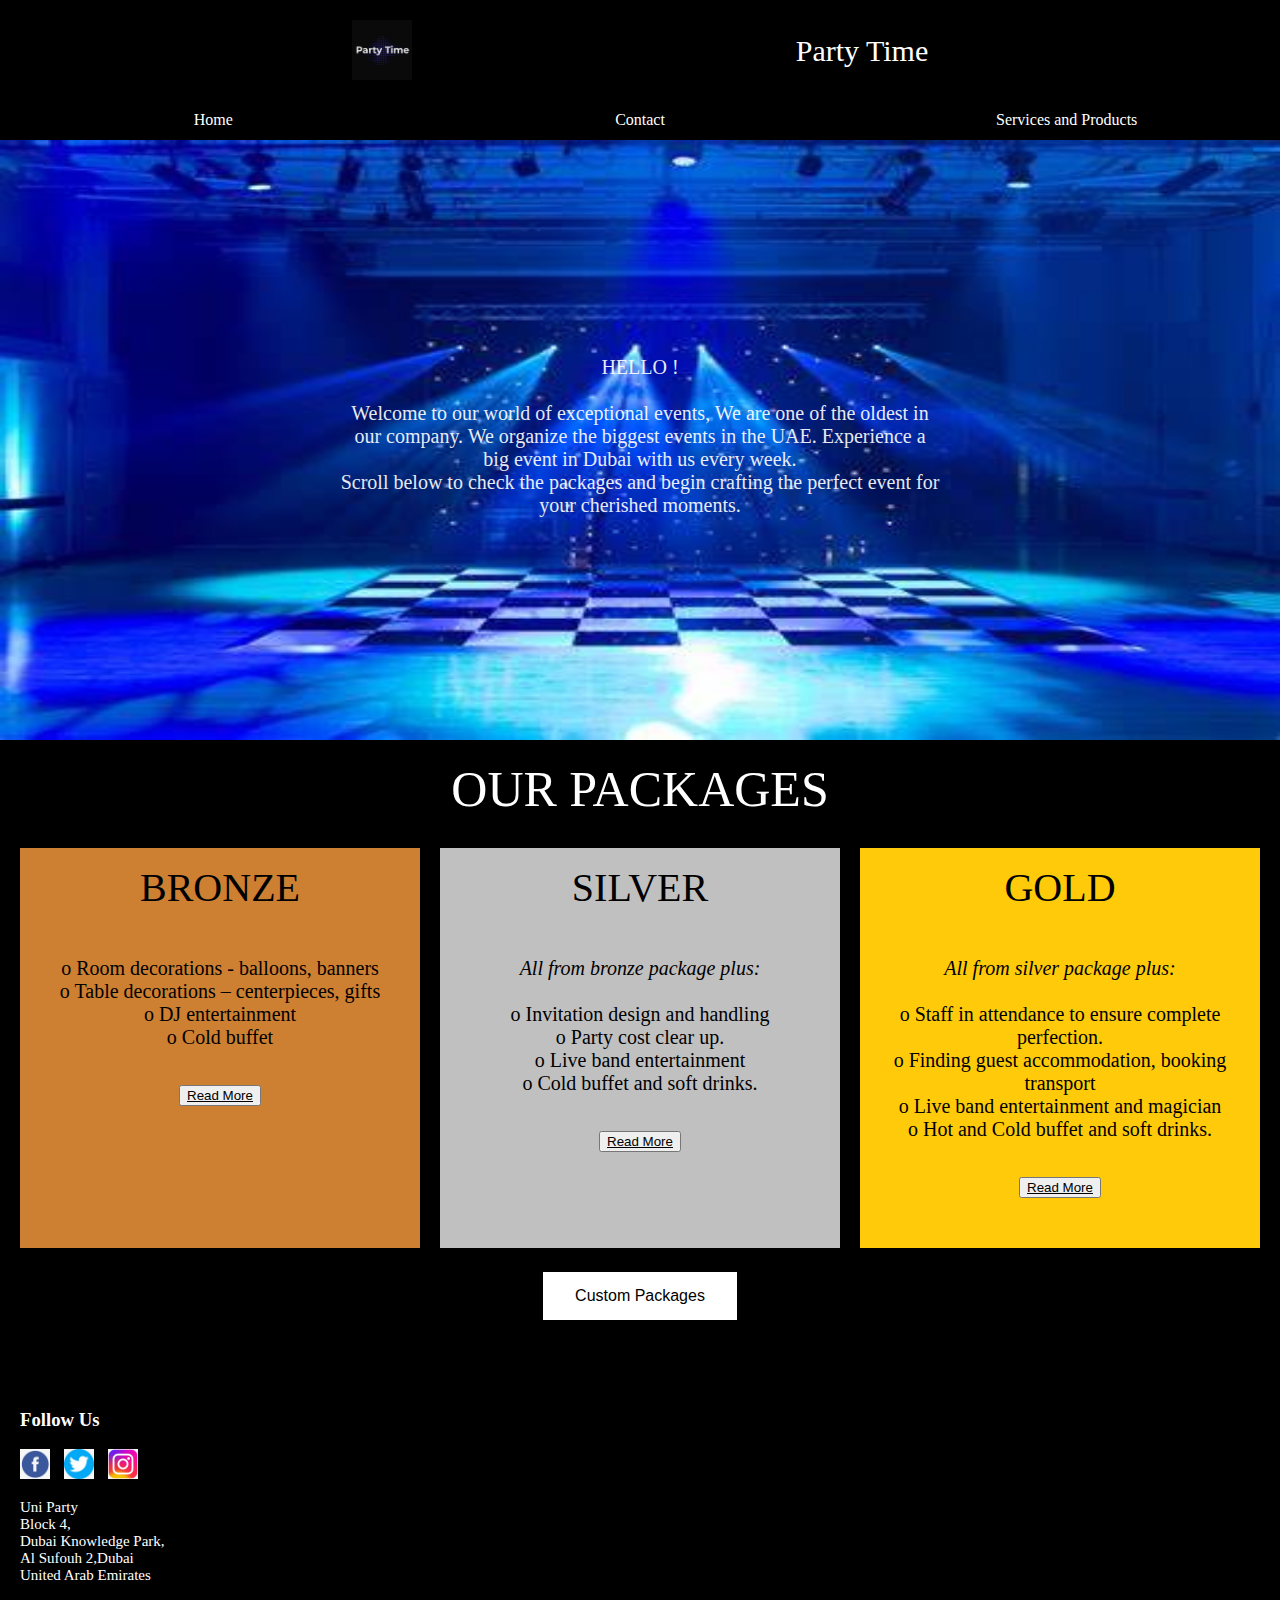
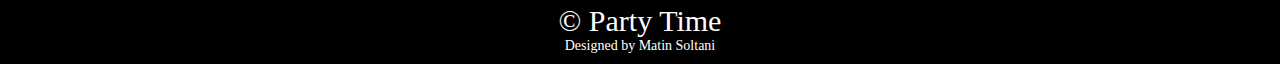
<file: index.html>
<!DOCTYPE html>
<html lang="en">
<head>
    <meta charset="UTF-8">
    <meta name="viewport" content="width=device-width, initial-scale=1.0">
    <title>party time</title>
    <link rel="stylesheet" href="styles(1).css">
	<script>
	function openPopup() {
    document.getElementById("customPopup").style.display = "block";
}
function closePopup() {
    document.getElementById("customPopup").style.display = "none";
}

function closeSuccessPopup() {
    document.getElementById("successPopup").style.display = "none";
}

function submitForm(event) {
    event.preventDefault();
    alert("Enquiry Sent!");

    document.getElementById("customPopup").style.display = "none";
}
	
	
	</script>
   

</head>
<body>
    
	<div class="banner1">
	   <img style="margin-right: 30%;" src="Logo.jpg" alt="Company Logo" width="60" height="60">
	   <p style="color: white;">Party Time</p>
     

    
	   
	</div>
	
	
	<div class="banner2">
	         <div class="dropdown">
            <button class="dropbtn">Home</button>
			</div>
			 <div class="dropdown">
            <button class="dropbtn" onclick="location.href='contact.html';">Contact</button>
			</div>
			 <div class="dropdown">
            <button class="dropbtn" onclick="location.href='Service.html';">Services and Products</button>

			</div>

    </div>
	<div class="banner3">
        <img src="OIP.jpg" width="100%" height="600px" >
            <div class="banner4">
			   <p class="p1"><br><br>HELLO !<br> <br>Welcome to our world of exceptional events, 
                We are one of the oldest in our company.  We organize the biggest events in the UAE.  Experience a big event in Dubai with us every week. <br>
                Scroll below to check the packages and begin crafting the perfect event for your cherished moments.</p>
            </div>
    </div>

	<div class="banner5">
	           <div class="package">
			     <p style="color:white;" class="p2">OUR PACKAGES<p>
				
				 <div class="row">
  <div class="column">
    <div class="card1">
      <p class="p4">BRONZE</p>
      <p class="p3"><br><br>o Room decorations - balloons, banners<br>o Table decorations – centerpieces, gifts<br>o DJ entertainment<br>o Cold buffet
</p>
<br><br>
<button><a href="#" style="color:black;">Read More</a></button>
    </div>
  </div>

  <div class="column">
    <div class="card2">
        <p class="p4">SILVER</p>
      <p class="p3"><br><br><i>All from bronze package plus:</i><br><br>
	  o Invitation design and handling<br>o Party cost clear up.<br>o Live band entertainment<br>o Cold buffet and soft drinks.
</p>
<br><br>
<button><a href="#" style="color:black;">Read More</a></button>
    </div>
  </div>
  
  <div class="column">
    <div class="card3">
        <p class="p4">GOLD</p>
      <p class="p3"><br><br>
      <i>All from silver package plus:</i><br><br>
o Staff in attendance to ensure complete perfection.<br>
o Finding guest accommodation, booking transport<br>
o Live band entertainment and magician<br>
o Hot and Cold buffet and soft drinks.
</p>
<br><br>
<button><a href="#" style="color:black;">Read More</a></button>
    </div>
  </div>
  </div>
  <div class="custom">
  <button class="button button1" onclick="openPopup()" style="color:black;">Custom Packages</button>
  
  </div>
  <div class="popup" id="customPopup">
        <div class="popup-content">
            <span class="close" onclick="closePopup()">&times;</span>
            <p class="p3">Contact Us</p>
			<br><br>
            <form id="contactForm" onsubmit="submitForm(event)">
                <label for="name">Name:</label>
                <input type="text" id="name" name="name" required>

                <label for="email">Email:</label>
                <input type="email" id="email" name="email" required>

                <label for="packageDetails">Package Details:</label>
                <textarea id="packageDetails" name="packageDetails" rows="4" required></textarea>

                <button class="button button1" type="submit">Enquire</button>
            </form>
        </div>
    </div>
	

  </div>
  
  
  
  </div>
  

	


<footer>
<div class="footer-content">
    
    <div class="footer-social">
        <h3 style="color:white;">Follow Us</h3>
        <ul>
            <li><a href="#"><img src="AS.jpg" alt="Facebook"></a></li>
            <li><a href="#"><img src="AD.jpg" alt="Twitter"></a></li>
            <li><a href="#"><img src="AI.jpg" alt="Instagram"></a></li>
        </ul>
		<div class="footer-address">
        <p style="color:white;" class="p6"style="color:white;">Uni Party <br>Block 4,<br>Dubai Knowledge Park,<br>Al Sufouh 2,Dubai<br>United Arab Emirates</p>
    </div>
    </div>
	
</div>

<div class="footer-bottom">
    <p style="color: white;">&copy; Party Time</p>
    <p style="color: white;">Designed by Matin Soltani</p>
</div>
</footer>
</body>
</html>
</file>
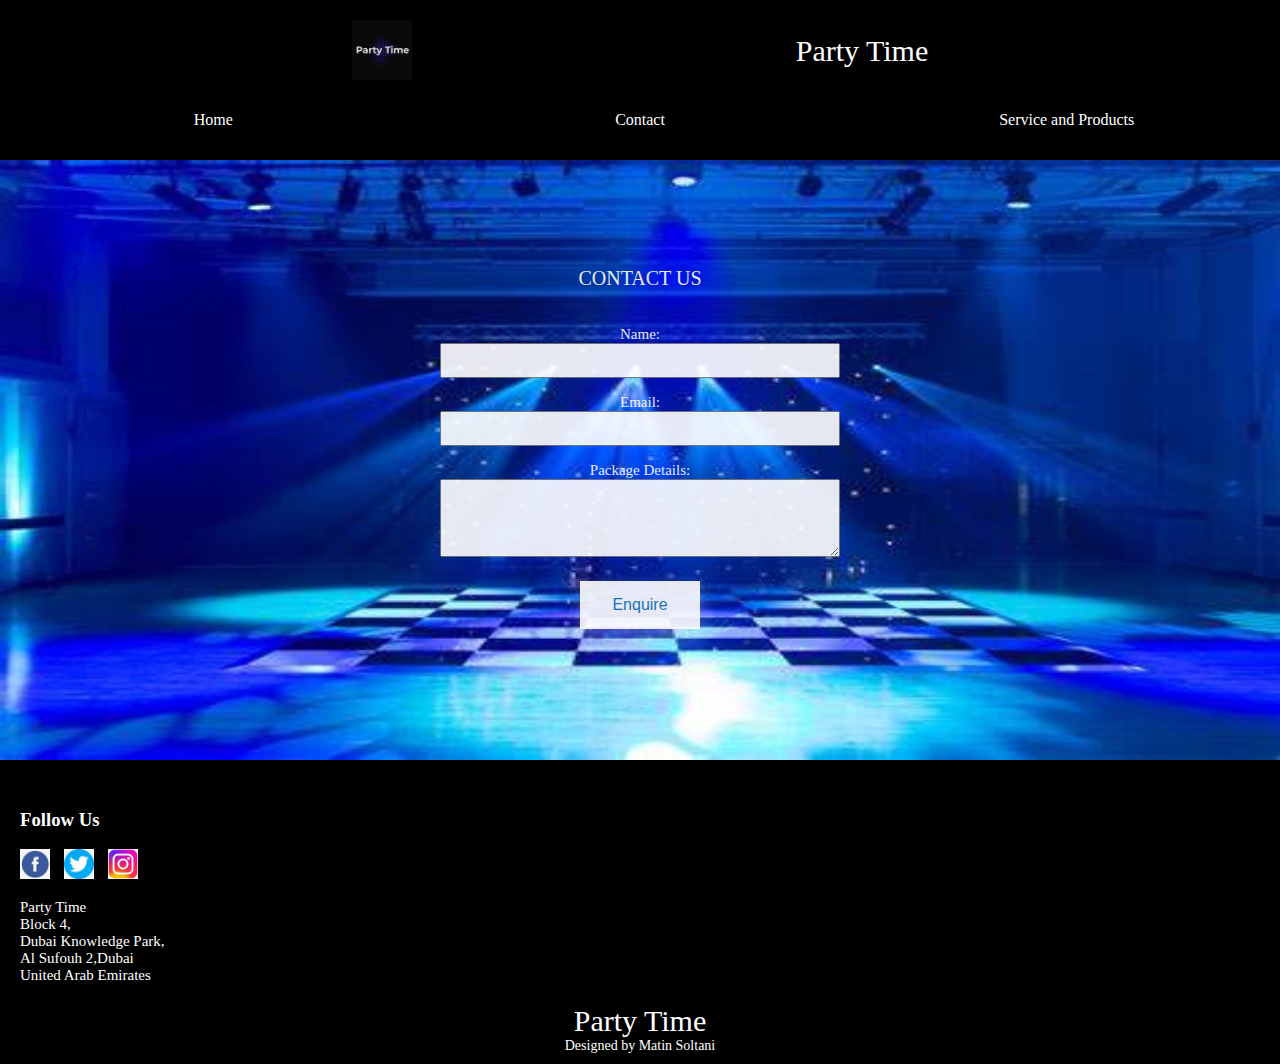
<file: contact.html>
<!DOCTYPE html>
<html lang="en">
<head>
    <meta charset="UTF-8">
    <meta name="viewport" content="width=device-width, initial-scale=1.0">
    <title>Party Time</title>
    <link rel="stylesheet" href="contactstyle.css">
	<script>
	function openPopup() {
    document.getElementById("customPopup").style.display = "block";
}
function closePopup() {
    document.getElementById("customPopup").style.display = "none";
}

function closeSuccessPopup() {
    document.getElementById("successPopup").style.display = "none";
}

function submitForm(event) {
    event.preventDefault();
    alert("Enquiry Sent!");

    document.getElementById("customPopup").style.display = "none";
}
	
	
	</script>
   

</head>
<body>
    
	<div class="banner1">
	   <img style="margin-right: 30%;" src="Logo.jpg" alt="Company Logo" width="60" height="60">
	   <p>Party Time</p>
       
	</div>
	<div class="banner2">
	         <div class="dropdown">
            <button class="dropbtn" onclick="location.href='index.html';">Home</button>
			</div>
			 <div class="dropdown">
            <button class="dropbtn"onclick="contact.html">Contact</button>
			</div>
			 <div class="dropdown">
            <button class="dropbtn" onclick="location.href='Service.html';">Service and Products</button>
 
			</div>

    </div>
	<div class="banner5">
	
	 <img src="OIP.jpg" width="100%" height="600px" >
	
	<div class="banner6">
	<div class="form">
	<p class="p3">CONTACT US</p>
	<br>
	<br>
	<form id="contactForm" onsubmit="submitForm(event)">
                <label for="name">Name:</label>
                <input type="text" id="name" name="name" required>
                <label for="email">Email:</label>
                <input type="email" id="email" name="email" required>

                <label for="packageDetails">Package Details:</label>
                <textarea id="packageDetails" name="packageDetails" rows="4" required></textarea>

                <button class="button button1" type="submit">Enquire</button>
            </form>
	
	</div>
	</div>
	</div>
	
	

<footer>
<div class="footer-content">
    
    <div class="footer-social">
        <h3 style="color:white;">Follow Us</h3> 
        <ul>
            <li><a href="#"><img src="AS.jpg" alt="Facebook"></a></li>
            <li><a href="#"><img src="AD.jpg" alt="Twitter"></a></li>
            <li><a href="#"><img src="AI.jpg" alt="Instagram"></a></li>
        </ul>
		<div class="footer-address">
        <p class="p6" style="color:white;">Party Time <br>Block 4,<br>Dubai Knowledge Park,<br>Al Sufouh 2,Dubai<br>United Arab Emirates</p>
    </div>
    </div>
	
</div>

<div class="footer-bottom">
    <p>Party Time</p>
    <p>Designed by Matin Soltani</p>
</div>
</footer>
</body>
</html>
</file>
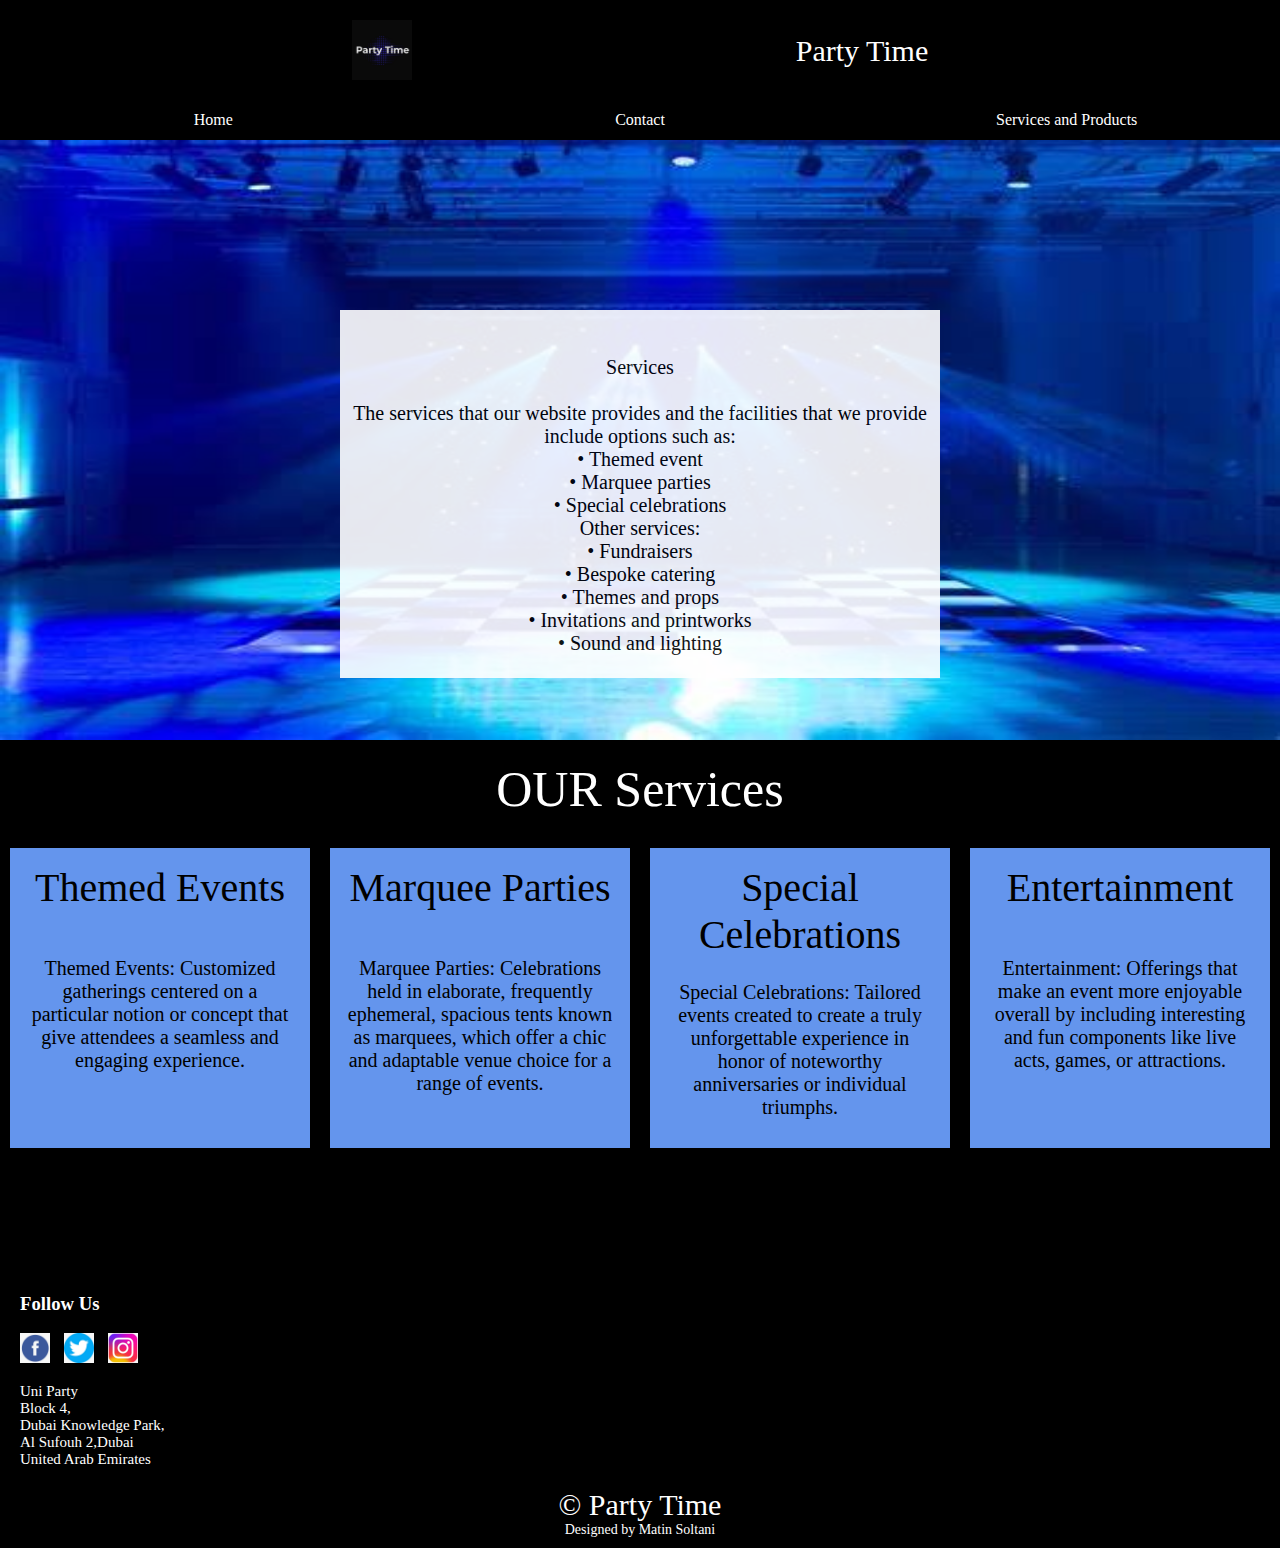
<file: Service.html>
<!DOCTYPE html>
<html lang="en">
<head>
    <meta charset="UTF-8">
    <meta name="viewport" content="width=device-width, initial-scale=1.0">
    <title>party time</title>
    <link rel="stylesheet" href="service.css">
	<script>
	function openPopup() {
    document.getElementById("customPopup").style.display = "block";
}
function closePopup() {
    document.getElementById("customPopup").style.display = "none";
}

function closeSuccessPopup() {
    document.getElementById("successPopup").style.display = "none";
}

function submitForm(event) {
    event.preventDefault();
    alert("Enquiry Sent!");

    document.getElementById("customPopup").style.display = "none";
}
	
	
	</script>
   

</head>
<body>
    
	<div class="banner1">
	   <img style="margin-right: 30%;" src="Logo.jpg" alt="Company Logo" width="60" height="60">
	   <p style="color: white;">Party Time</p>
     

    
	   
	</div>
	
	
	<div class="banner2">
	         <div class="dropdown">
            <button class="dropbtn" onclick="location.href='index.html';">Home</button>
			</div>
			 <div class="dropdown">
            <button class="dropbtn" onclick="location.href='contact.html';">Contact</button>
			</div>
			 <div class="dropdown">
            <button class="dropbtn">Services and Products</button>

			</div>

    </div>
	<div class="banner3">
        <img src="OIP.jpg" width="100%" height="600px" >
            <div class="banner4">
			   <p style="background-color: white; color:black;" class="p1"><br><br>Services<br> <br>The services that our website provides and the facilities that we provide include options such as: <br> 
                • Themed event <br>
                • Marquee parties <br>
                • Special celebrations
            <br>Other services: <br>
            • Fundraisers <br>
            • Bespoke catering <br>
            • Themes and props <br>
            • Invitations and printworks <br> 
            • Sound and lighting <br><br></p>
            </div>
    </div>

	<div class="banner5">
	           <div class="package">
			     <p style="color:white;" class="p2">OUR Services<p>
				
				 <div class="row">
  <div class="column">
    <div class="card1">
      <p class="p4">Themed Events</p>
      <p class="p3"><br><br>Themed Events: Customized gatherings centered on a particular notion or concept that give attendees a seamless and engaging experience.
</p>
<br><br>

    </div>
  </div>

  <div class="column">
    <div class="card2">
        <p class="p4">Marquee Parties</p>
      <p class="p3"><br><br> Marquee Parties: Celebrations held in elaborate, frequently ephemeral, spacious tents known as marquees, which offer a chic and adaptable venue choice for a range of events.
</p>
<br><br>

    </div>
  </div>
  
  <div class="column">
    <div class="card3">
        <p class="p4">Special Celebrations</p>
      <p class="p3"><br>Special Celebrations: Tailored events created to create a truly unforgettable experience in honor of noteworthy anniversaries or individual triumphs.
</p>
<br><br>

    </div>
  </div>
  <div class="column">
    <div class="card4">
        <p class="p4">Entertainment</p>
      <p class="p3"><br><br>Entertainment: Offerings that make an event more enjoyable overall by including interesting and fun components like live acts, games, or attractions.</p>
<br><br>

    </div>
  </div>
  </div>
  
  

	
<br><br><br><br><br><br><br>

<footer>
<div class="footer-content">
    
    <div class="footer-social">
        <h3 style="color:white;">Follow Us</h3>
        <ul>
            <li><a href="#"><img src="AS.jpg" alt="Facebook"></a></li>
            <li><a href="#"><img src="AD.jpg" alt="Twitter"></a></li>
            <li><a href="#"><img src="AI.jpg" alt="Instagram"></a></li>
        </ul>
		<div class="footer-address">
        <p style="color:white;" class="p6"style="color:white;">Uni Party <br>Block 4,<br>Dubai Knowledge Park,<br>Al Sufouh 2,Dubai<br>United Arab Emirates</p>
    </div>
    </div>
	
</div>

<div class="footer-bottom">
    <p style="color: white;">&copy; Party Time</p>
    <p style="color: white;">Designed by Matin Soltani</p>
</div>
</footer>
</body>
</html>
</file>
<file: styles(1).css>
.banner1{
	
	background-color:#000000;
	height:100px;
	justify-content:center;
	align-items:center;
	padding:0px;
	display: flex; 
    text-align:center;
    margin: 0px; /* Remove default margin to avoid unexpected displacement */
    line-height: 1.5; /* Adjust line height as needed */
}
p{
	font-family:'Times New Roman', Times, serif;
	font-size:30px;
	color:rgb(187, 0, 255);
	
	
}
.p1{
	
	font-family:'Times New Roman', Times, serif;
	font-size:20px;
	color:white;
	margin: 0;
	
	
}
.p2{
	
	font-family:'Times New Roman', Times, serif;
	font-size:50px;
	color:white;
	margin: 0;
	text-align:center;
	
}
.p3
{
	
	font-family:'Times New Roman', Times, serif;
	font-size:20px;
	color:black;
	margin: 0;
	text-align:center;
}
.p4{
	font-family:'Times New Roman', Times, serif;
	font-size:40px;
	color:#000000;
	margin: 0;
	text-align:center;
	
	
}
.p6{
	font-family:'Times New Roman', Times, serif;
	font-size:15px;
	color:#000000;
	margin: 0;
	text-align:left;
	padding-bottom:10px;
	
	
}
.banner3 img{
	
	
	display:block;
	padding:0px;
	
	
}

body {
 
   margin: 0;
    padding: 0;
}
.banner2{
	background-color:#000000;
	display: flex;
    justify-content: Center;
	align-items: center;
	text-align:Center;
	height:40px;
	z-index: 2;
	
}
 .banner3 {
  position: relative;
 
}

.banner4 {
  position: absolute;
  top: 50%;
  left: 50%;
  transform: translate(-50%, -50%);

  opacity:0.9;
  padding: 20px;
  color:#000;
  text-align: center;
  height:300px;
}
.banner6 {
  position: absolute;
  top: 50%;
  left: 50%;
  transform: translate(-50%, -50%);
  background-color: #ffff;
  opacity:0.9;
  padding: 20px;
  color:rgb(105, 0, 121), 27, 121;
  text-align: center;
 
}
.banner5{
	background-color:#000000;
	display: flex;
	padding-top:20px;
    justify-content: Center;
	height:650px;
	z-index: 2;
	
}
 .img {
        display: block;
		padding:0px;
    }
.content {
  text-align: center;
}

        
.dropdown {
        position: relative;
        display: inline-block;
		 flex: 1; 
		 margin: 0;
		  z-index: 1;
      
    }
    
    .dropbtn {
        background-color: transparent;
        color: #fff;
        font-family:'Times New Roman', Times, serif;
        display: inline-block;
        border: none;
        cursor: pointer;
		padding:11px;
        font-size: 16px;
		
    }
    
    .dropdown-content {
        display: none;
        position: absolute;
        background-color: #ffffff;
        font-family:'Times New Roman', Times, serif;
        min-width: 160px;
        box-shadow: 0px 8px 16px 0px rgba(0,0,0,0.2);
    }
    
    .dropdown-content a {
        color: #fff;
        padding: 12px 16px;
        text-decoration: none;
        display: block;
    }
    
    .dropdown-content a:hover {
        background-color: rgb(86, 5, 97);
		
    }
    
    .dropdown:hover .dropdown-content {
        display: block;
		
    }
    
    .dropdown:hover .dropbtn {
		
        background-color: rgb(86, 5, 97);
    }
	* {
  box-sizing: border-box;
}

/* Use flexbox for the row */
.row {
  display: flex;
  flex-wrap: wrap;
  justify-content:space-around;
}

/* Set the width for each column */
.column {
  flex: 1;
  margin: 0 10px; /* Add margin for spacing between columns */
  
}


/* Style the counter cards */
.card1 {
  box-shadow: 0 4px 8px 0 rgb(0, 0, 0);
  padding: 16px;
  text-align: center;
  background-color: #cd7f32;
  width:400px;
  height:400px;
}
.card2 {
  box-shadow: 0 4px 8px 0 rgb(0, 0, 0);
  padding: 16px;
  text-align: center;
  background-color: #c0c0c0;
  width:400px;
  height:400px;
}
.card3 {
    box-shadow: 0 4px 8px 0 rgb(0, 0, 0);
  padding: 16px;
  text-align: center;
  background-color: #FFCA09;
  width:400px;
  height:400px;
}

.custom {
    text-align: center; /* Center the button */
    margin-top: 20px; /* Adjust the margin as needed */
}

.button {
    /* Add button styles if needed */
}

/* Center align the footer content */
.footer-content {
   
    display: flex; /* Use flexbox for layout */
    flex-wrap: wrap; /* Allow content to wrap on smaller screens */
	background-color:#000000;
	padding-left:20px;
}

/* Style the footer logo and event name */
.footer-logo img {
    max-width: 100px; /* Set a maximum width for the logo */
    margin-right: 10px; /* Add spacing between logo and event name */
}
.footer-address{
	
	text-align:right;
	
	
}
/* Style the navigation links */
.footer-links ul {
    list-style: none; /* Remove list bullets */
    padding: 0; /* Remove default list padding */
}

.footer-links li {
    margin-bottom: 10px; /* Add spacing between list items */
}

.footer-links a {
    text-decoration: none; /* Remove underline from links */
    color: white; /* Text color for links */
}

/* Style the social media icons */
.footer-social ul {
    list-style: none; /* Remove list bullets */
    padding: 0; /* Remove default list padding */
}

.footer-social li {
    display: inline-block; /* Display icons horizontally */
    margin-right: 10px; /* Add spacing between icons */
}

.footer-social img {
    max-width: 30px; /* Set a maximum width for the social media icons */
}

/* Style the footer bottom section */
.footer-bottom {
    background-color:#000000;
    padding: 10px 0; /* Add padding to the top and bottom */
    text-align: center; /* Center align text */
}

/* Style copyright text and attribution */
.footer-bottom p {
    margin: 0; /* Remove default margin */
}

/* Style the Designed by text */
.footer-bottom p:last-child {
    font-size: 14px; /* Adjust font size for attribution */
}

.button {
  background-color:white;
  border: none;
  color:#000;
  padding: 15px 32px;
  text-align: center;
  text-decoration: none;
  display: inline-block;
  font-size: 16px;
  margin: 4px 2px;
  cursor: pointer;
  -webkit-transition-duration: 0.4s; /* Safari */
  transition-duration: 0.4s;
}

.button1 {
  box-shadow: 0 8px 16px 0 rgba(0,0,0,0.2), 0 6px 20px 0 rgba(0,0,0,0.19);
}
.popup {
    display: none;
    position: fixed;
    top: 50%;
    left: 50%;
    transform: translate(-50%, -50%);
    background-color:white;
    padding: 20px;
    box-shadow: 0 4px 8px rgba(0, 0, 0, 0.2);
    z-index: 1;
}

.popup-content {
    text-align: center;
	width:600px;
}

.popup form {
    display: flex;
    flex-direction: column;
}

.popup label {
    margin-bottom: 8px;
}

.popup textarea {
    resize: vertical;
}

.success-popup {
    display: none;
    position: fixed;
    top: 50%;
    left: 50%;
    transform: translate(-50%, -50%);
    background-color: #000000;
    padding: 20px;
    box-shadow: 0 4px 8px rgba(0, 0, 0, 0.2);
    z-index: 1;
}
form{
	
	font-family:'Times New Roman', Times, serif; 
	font-size:15px;
	color:black;
	max-width: 400px; /* Set a maximum width for the form */
    margin: 0 auto;
	
	
}
.form {
    text-align: center; /* Center the form */
}
input,
textarea {
    width: 100%; /* Make input fields and textareas take up the full width of their container */
    padding: 8px; /* Add some padding to the input fields */
    box-sizing: border-box; /* Include padding and border in the element's total width and height */
    margin-bottom: 16px; /* Add space between input fields and textareas */
}
@media only screen and (max-width: 768px) {
 .p1{
	 
	 font-size:10px;
	 
 }
 .card1, .card2, .card3 {
        max-width: 100%; /* Set the maximum width to 100% for smaller screens */
		
    }
	.banner5{
		
		height:2000px;
		
	}
	.banner2 {
        flex-direction: column; /* Stack buttons vertically on smaller screens */
        height: auto; /* Adjust height based on content */
    }

    .dropbtn {
        margin-bottom: 5px; /* Add spacing between vertically stacked buttons */
    }
	
}
</file>
<file: contactstyle.css>
.banner1{
	
	background-color:#000000;
	height:100px;
	justify-content: center;
	align-items: center;
	padding:0px;
	display: flex; 
    text-align:Center;
    margin: 0px; /* Remove default margin to avoid unexpected displacement */
    line-height: 1.5; /* Adjust line height as needed */
}
p{
	font-family:'Times New Roman', Times, serif;
	font-size:30px;
	color:white;
	
	
}
.p1{
	
	font-family:'Times New Roman', Times, serif;
	font-size:20px;
	color:white;
	margin: 0;
	
	
}
.p2{
	
	font-family:'Times New Roman', Times, serif;
	font-size:50px;
	color:white;
	margin: 0;
	text-align:center;
	
}
.p3
{
	
	font-family:'Times New Roman', Times, serif;
	font-size:20px;
	color:rgb(255, 255, 255);
	margin: 0;
	text-align:center;
}
.p4{
	font-family:'Times New Roman', Times, serif;
	font-size:40px;
	color:#ffffff;
	margin: 0;
	text-align:center;
	
	
}
.p6{
	font-family:'Times New Roman', Times, serif;
	font-size:15px;
	color:#ffffff;
	margin: 0;
	text-align:left;
	padding-bottom:10px;
	
	
}
.banner3 img{
	
	
	display:block;
	padding:0px;
	
	
}

body {
 
   margin: 0;
    padding: 0;
}
.banner2{
	background-color:#000000;
	display: flex;
    justify-content: center;
	align-items: center;
	text-align:center;
	height:40px;
	z-index: 2;
	
}
 .banner3 {
  position: relative;
 
}

.banner4 {
  position: absolute;
  top: 50%;
  left: 50%;
  transform: translate(-60%, -60%);
  background-color: #000000;
  opacity:0.9;
  padding: 20px;
  color:#ffffff;
  text-align: center;
  height:300px;
}
.banner6 {
  position: absolute;
  top: 50%;
  left: 50%;
  transform: translate(-50%, -50%);

  opacity:0.9;
  padding: 20px;
  color:#ffffff;
  text-align: center;
 
}
.banner5{
	background-color:#000000;
	display: flex;
	padding-top:20px;
    justify-content: Center;
	height:650px;
	z-index: 2;
	
}
 .img {
        display: block;
		padding:0px;
    }
.content {
  text-align: center;
}

        
.dropdown {
        position: relative;
        display: inline-block;
		 flex: 1; 
		 margin: 0;
		  z-index: 1;
      
    }
    
    .dropbtn {
        background-color: transparent;
        color: #fff;
        font-family:'Times New Roman', Times, serif;
        display: inline-block;
        border: none;
        cursor: pointer;
		padding:11px;
        font-size: 16px;
		
    }
    
    .dropdown-content {
        display: none;
        position: absolute;
        background-color: #000000;
        font-family:'Times New Roman', Times, serif;
        min-width: 160px;
        box-shadow: 0px 8px 16px 0px rgba(255, 255, 255, 0.2);
    }
    
    .dropdown-content a {
        color: rgb(0, 0, 0)0, 0;
        padding: 12px 16px;
        text-decoration: none;
        display: block;
    }
    
    .dropdown-content a:hover {
        background-color: #000000;
		
    }
    
    .dropdown:hover .dropdown-content {
        display: block;
		
    }
    
    .dropdown:hover .dropbtn {
		
        background-color: #000000;
    }
	* {
  box-sizing: border-box;
}

/* Use flexbox for the row */
.row {
  display: flex;
  flex-wrap: wrap;
  justify-content:space-around;
}

/* Set the width for each column */
.column {
  flex: 1;
  margin: 0 10px; /* Add margin for spacing between columns */
  
}


/* Style the counter cards */
.card1 {
  box-shadow: 0 4px 8px 0 rgba(0, 0, 0, 0.2);
  padding: 16px;
  text-align: center;
  background-color: #BAA445;
  width:400px;
  height:400px;
}
.card2 {
  box-shadow: 0 4px 8px 0 rgba(0, 0, 0, 0.2);
  padding: 16px;
  text-align: center;
  background-color: #B6B5B8;
  width:400px;
  height:400px;
}
.card3 {
  box-shadow: 0 4px 8px 0 rgba(0, 0, 0, 0.2);
  padding: 16px;
  text-align: center;
  background-color: #FFCA09;
  width:400px;
  height:400px;
}

.custom {
    text-align: center; /* Center the button */
    margin-top: 20px; /* Adjust the margin as needed */
}

.button {
    /* Add button styles if needed */
}

/* Center align the footer content */
.footer-content {
   
    display: flex; /* Use flexbox for layout */
    flex-wrap: wrap; /* Allow content to wrap on smaller screens */
	background-color:#000000;
	padding-left:20px;
}

/* Style the footer logo and event name */
.footer-logo img {
    max-width: 100px; /* Set a maximum width for the logo */
    margin-right: 10px; /* Add spacing between logo and event name */
}
.footer-address{
	
	text-align:right;
	
	
}
/* Style the navigation links */
.footer-links ul {
    list-style: none; /* Remove list bullets */
    padding: 0; /* Remove default list padding */
}

.footer-links li {
    margin-bottom: 10px; /* Add spacing between list items */
}

.footer-links a {
    text-decoration: none; /* Remove underline from links */
    color: white; /* Text color for links */
}

/* Style the social media icons */
.footer-social ul {
    list-style: none; /* Remove list bullets */
    padding: 0; /* Remove default list padding */
}

.footer-social li {
    display: inline-block; /* Display icons horizontally */
    margin-right: 10px; /* Add spacing between icons */
}

.footer-social img {
    max-width: 30px; /* Set a maximum width for the social media icons */
}

/* Style the footer bottom section */
.footer-bottom {
    background-color:#000000;
    padding: 10px 0; /* Add padding to the top and bottom */
    text-align: center; /* Center align text */
}

/* Style copyright text and attribution */
.footer-bottom p {
    margin: 0; /* Remove default margin */
}

/* Style the Designed by text */
.footer-bottom p:last-child {
    font-size: 14px; /* Adjust font size for attribution */
}

.button {
  background-color:     #ffffff;
  border: none;
  color: rgb(29, 123, 174);
  padding: 15px 32px;
  text-align: center;
  text-decoration: none;
  display: inline-block;
  font-size: 16px;
  margin: 4px 2px;
  cursor: pointer;
  -webkit-transition-duration: 0.4s; /* Safari */
  transition-duration: 0.4s;
}

.button1 {
  box-shadow: 0 8px 16px 0 rgba(255, 255, 255, 0.2), 0 6px 20px 0 rgba(255, 255, 255, 0.19);
}
.popup {
    display: none;
    position: fixed;
    top: 50%;
    left: 50%;
    transform: translate(-50%, -50%);
    background-color: #fff;
    padding: 20px;
    box-shadow: 0 4px 8px rgba(142, 0, 140, 0.2);
    z-index: 1;
}

.popup-content {
    text-align: center;
	width:600px;
}

.popup form {
    display: flex;
    flex-direction: column;
}

.popup label {
    margin-bottom: 8px;
}

.popup textarea {
    resize: vertical;
}

.success-popup {
    display: none;
    position: fixed;
    top: 50%;
    left: 50%;
    transform: translate(-50%, -50%);
    background-color: #ffffff;
    padding: 20px;
    box-shadow: 0 4px 8px rgba(154, 3, 136, 0.2);
    z-index: 1;
}
form{
	
	font-family:'Times New Roman', Times, serif;
	font-size:15px;
	color:rgb(255, 255, 255);
	max-width: 400px; /* Set a maximum width for the form */
    margin: 0 auto;
	
	
}
.form {
    text-align: center; /* Center the form */
}
input,
textarea {
    width: 100%; /* Make input fields and textareas take up the full width of their container */
    padding: 8px; /* Add some padding to the input fields */
    box-sizing: border-box; /* Include padding and border in the element's total width and height */
    margin-bottom: 16px; /* Add space between input fields and textareas */
}
@media only screen and (max-width: 768px) {
 .p1{
	 
	 font-size:10px;
	 
 }
 .card1, .card2, .card3 {
        max-width: 100%; /* Set the maximum width to 100% for smaller screens */
		
    }
	
	.banner2 {
        flex-direction: column; /* Stack buttons vertically on smaller screens */
        height: auto; /* Adjust height based on content */
    }

    .dropbtn {
        margin-bottom: 5px; /* Add spacing between vertically stacked buttons */
    }
	.banner6{
		
		
		margin-top:400px;
		
		
		
	}
	
}
</file>
<file: service.css>
.banner1{
	
	background-color:#000000;
	height:100px;
	justify-content:center;
	align-items:center;
	padding:0px;
	display: flex; 
    text-align:center;
    margin: 0px; /* Remove default margin to avoid unexpected displacement */
    line-height: 1.5; /* Adjust line height as needed */
}
p{
	font-family:'Times New Roman', Times, serif;
	font-size:30px;
	color:rgb(187, 0, 255);
	
	
}
.p1{
	
	font-family:'Times New Roman', Times, serif;
	font-size:20px;
	color:white;
	margin: 0;
	
	
}
.p2{
	
	font-family:'Times New Roman', Times, serif;
	font-size:50px;
	color:white;
	margin: 0;
	text-align:center;
	
}
.p3
{
	
	font-family:'Times New Roman', Times, serif;
	font-size:20px;
	color:black;
	margin: 0;
	text-align:center;
}
.p4{
	font-family:'Times New Roman', Times, serif;
	font-size:40px;
	color:#000000;
	margin: 0;
	text-align:center;
	
	
}
.p6{
	font-family:'Times New Roman', Times, serif;
	font-size:15px;
	color:#000000;
	margin: 0;
	text-align:left;
	padding-bottom:10px;
	
	
}
.banner3 img{
	
	
	display:block;
	padding:0px;
	
	
}

body {
 
   margin: 0;
    padding: 0;
}
.banner2{
	background-color:#000000;
	display: flex;
    justify-content: Center;
	align-items: center;
	text-align:Center;
	height:40px;
	z-index: 2;
	
}
 .banner3 {
  position: relative;
 
}

.banner4 {
  position: absolute;
  top: 50%;
  left: 50%;
  transform: translate(-50%, -50%);

  opacity:0.9;
  padding: 20px;
  color:#000;
  text-align: center;
  height:300px;
}
.banner6 {
  position: absolute;
  top: 50%;
  left: 50%;
  transform: translate(-50%, -50%);
  background-color: #ffff;
  opacity:0.9;
  padding: 20px;
  color:rgb(105, 0, 121), 27, 121;
  text-align: center;
 
}
.banner5{
	background-color:#000000;
	display: flex;
	padding-top:20px;
    justify-content: Center;
	height:650px;
	z-index: 2;
	
}
 .img {
        display: block;
		padding:0px;
    }
.content {
  text-align: center;
}

        
.dropdown {
        position: relative;
        display: inline-block;
		 flex: 1; 
		 margin: 0;
		  z-index: 1;
      
    }
    
    .dropbtn {
        background-color: transparent;
        color: #fff;
        font-family:'Times New Roman', Times, serif;
        display: inline-block;
        border: none;
        cursor: pointer;
		padding:11px;
        font-size: 16px;
		
    }
    
    .dropdown-content {
        display: none;
        position: absolute;
        background-color: #ffffff;
        font-family:'Times New Roman', Times, serif;
        min-width: 160px;
        box-shadow: 0px 8px 16px 0px rgba(0,0,0,0.2);
    }
    
    .dropdown-content a {
        color: #fff;
        padding: 12px 16px;
        text-decoration: none;
        display: block;
    }
    
    .dropdown-content a:hover {
        background-color: rgb(86, 5, 97);
		
    }
    
    .dropdown:hover .dropdown-content {
        display: block;
		
    }
    
    .dropdown:hover .dropbtn {
		
        background-color: rgb(86, 5, 97);
    }
	* {
  box-sizing: border-box;
}

/* Use flexbox for the row */
.row {
  display: flex;
  flex-wrap: wrap;
  justify-content:space-around;
}

/* Set the width for each column */
.column {
  flex: 1;
  margin: 0 10px; /* Add margin for spacing between columns */
  
}


/* Style the counter cards */
.card1 {
  box-shadow: 0 4px 8px 0 rgb(0, 0, 0);
  padding: 16px;
  text-align: center;
  background-color:cornflowerblue;
  width:300px;
  height:300px;
}
.card2 {
  box-shadow: 0 4px 8px 0 rgb(0, 0, 0);
  padding: 16px;
  text-align: center;
  background-color: cornflowerblue;
  width:300px;
  height:300px;
}
.card3 {
    box-shadow: 0 4px 8px 0 rgb(0, 0, 0);
  padding: 16px;
  text-align: center;
  background-color: cornflowerblue;
  width:300px;
  height:300px;
}
.card4 {
    box-shadow: 0 4px 8px 0 rgb(0, 0, 0);
  padding: 16px;
  text-align: center;
  background-color: cornflowerblue;
  width:300px;
  height:300px;
}

.custom {
    text-align: center; /* Center the button */
    margin-top: 20px; /* Adjust the margin as needed */
}

.button {
    /* Add button styles if needed */
}

/* Center align the footer content */
.footer-content {
   
    display: flex; /* Use flexbox for layout */
    flex-wrap: wrap; /* Allow content to wrap on smaller screens */
	background-color:#000000;
	padding-left:20px;
}

/* Style the footer logo and event name */
.footer-logo img {
    max-width: 100px; /* Set a maximum width for the logo */
    margin-right: 10px; /* Add spacing between logo and event name */
}
.footer-address{
	
	text-align:right;
	
	
}
/* Style the navigation links */
.footer-links ul {
    list-style: none; /* Remove list bullets */
    padding: 0; /* Remove default list padding */
}

.footer-links li {
    margin-bottom: 10px; /* Add spacing between list items */
}

.footer-links a {
    text-decoration: none; /* Remove underline from links */
    color: white; /* Text color for links */
}

/* Style the social media icons */
.footer-social ul {
    list-style: none; /* Remove list bullets */
    padding: 0; /* Remove default list padding */
}

.footer-social li {
    display: inline-block; /* Display icons horizontally */
    margin-right: 10px; /* Add spacing between icons */
}

.footer-social img {
    max-width: 30px; /* Set a maximum width for the social media icons */
}

/* Style the footer bottom section */
.footer-bottom {
    background-color:#000000;
    padding: 10px 0; /* Add padding to the top and bottom */
    text-align: center; /* Center align text */
}

/* Style copyright text and attribution */
.footer-bottom p {
    margin: 0; /* Remove default margin */
}

/* Style the Designed by text */
.footer-bottom p:last-child {
    font-size: 14px; /* Adjust font size for attribution */
}

.button {
  background-color:white;
  border: none;
  color:#000;
  padding: 15px 32px;
  text-align: center;
  text-decoration: none;
  display: inline-block;
  font-size: 16px;
  margin: 4px 2px;
  cursor: pointer;
  -webkit-transition-duration: 0.4s; /* Safari */
  transition-duration: 0.4s;
}

.button1 {
  box-shadow: 0 8px 16px 0 rgba(0,0,0,0.2), 0 6px 20px 0 rgba(0,0,0,0.19);
}
.popup {
    display: none;
    position: fixed;
    top: 50%;
    left: 50%;
    transform: translate(-50%, -50%);
    background-color:white;
    padding: 20px;
    box-shadow: 0 4px 8px rgba(0, 0, 0, 0.2);
    z-index: 1;
}

.popup-content {
    text-align: center;
	width:600px;
}

.popup form {
    display: flex;
    flex-direction: column;
}

.popup label {
    margin-bottom: 8px;
}

.popup textarea {
    resize: vertical;
}

.success-popup {
    display: none;
    position: fixed;
    top: 50%;
    left: 50%;
    transform: translate(-50%, -50%);
    background-color: #000000;
    padding: 20px;
    box-shadow: 0 4px 8px rgba(0, 0, 0, 0.2);
    z-index: 1;
}
form{
	
	font-family:'Times New Roman', Times, serif;
	font-size:15px;
	color:black;
	max-width: 400px; /* Set a maximum width for the form */
    margin: 0 auto;
	
	
}
.form {
    text-align: center; /* Center the form */
}
input,
textarea {
    width: 100%; /* Make input fields and textareas take up the full width of their container */
    padding: 8px; /* Add some padding to the input fields */
    box-sizing: border-box; /* Include padding and border in the element's total width and height */
    margin-bottom: 16px; /* Add space between input fields and textareas */
}
@media only screen and (max-width: 768px) {
 .p1{
	 
	 font-size:10px;
	 
 }
 .card1, .card2, .card3 {
        max-width: 100%; /* Set the maximum width to 100% for smaller screens */
		
    }
	.banner5{
		
		height:2000px;
		
	}
	.banner2 {
        flex-direction: column; /* Stack buttons vertically on smaller screens */
        height: auto; /* Adjust height based on content */
    }

    .dropbtn {
        margin-bottom: 5px; /* Add spacing between vertically stacked buttons */
    }
	
}
</file>
